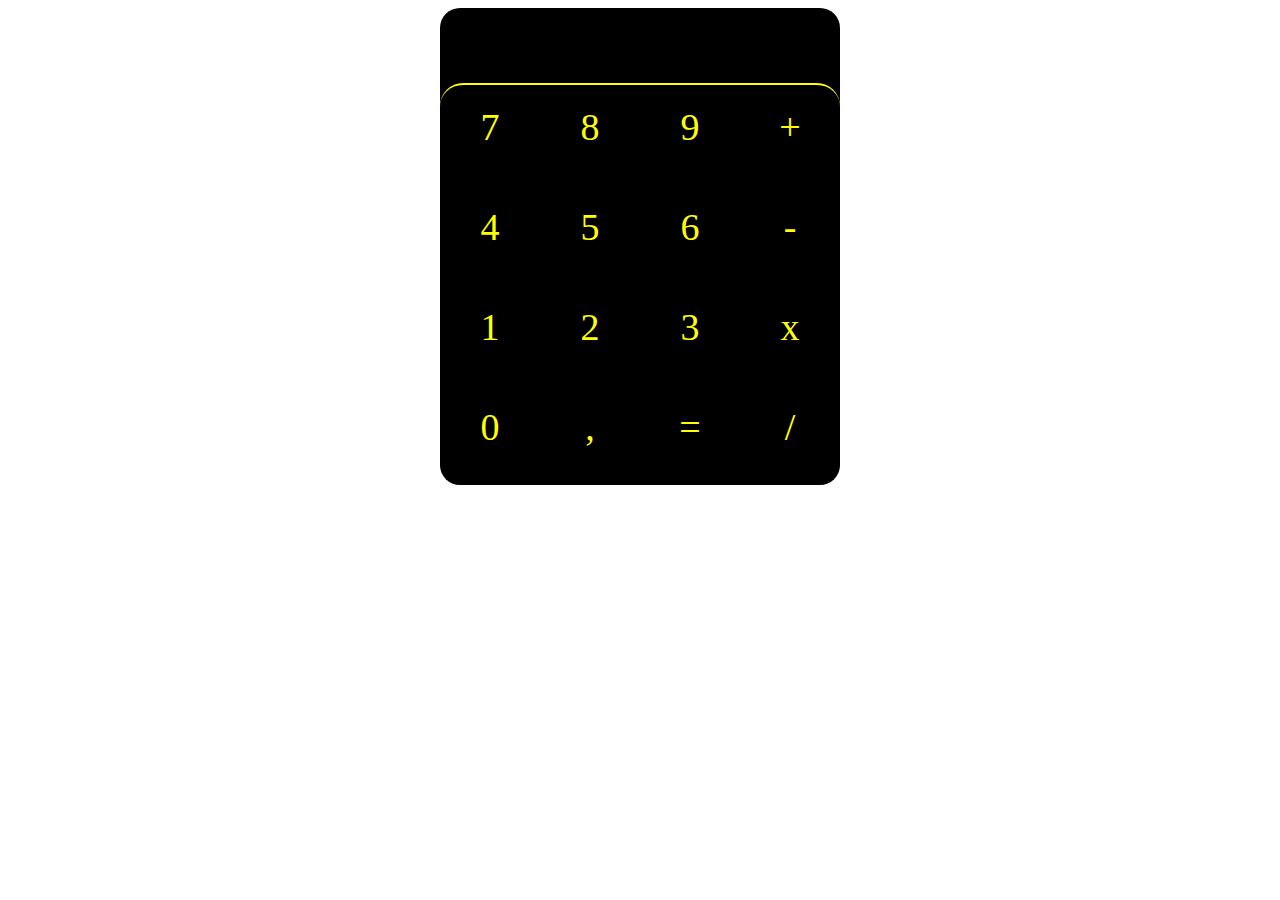
<file: arquivos/index.html>
<!DOCTYPE html>
<html lang="pt-br">

<head>
    <meta charset="UTF-8">
    <meta name="viewport" content="width=device-width, initial-scale=1.0">
    <link rel="stylesheet" href="style.css">
    <title>Calculadora</title>
</head>

<body>

    <div id="espaco"></div>



</body>
<script src="index.js"></script>

</html>
</file>
<file: arquivos/style.css>
#container {
    background-color: black;
    height: 400px;
    width: 400px;
    display: flex;
    flex-wrap: wrap;
    border-top: yellow 2px solid;
    border-radius: 23px;
}

.box {
    width: 100px;
    font-size: 38px;
    text-align: center;
    color: yellow;
    padding-top: 20px;
}

#visor {
    width: 400px;
    margin: auto;
    background-color: black;
    border-radius: 20px;
    padding-top: 15px;
}

#input {
    height: 60px;
    text-align: right;
    font-size: 25px;
    color: yellow;
    margin: 0px;
}
</file>
